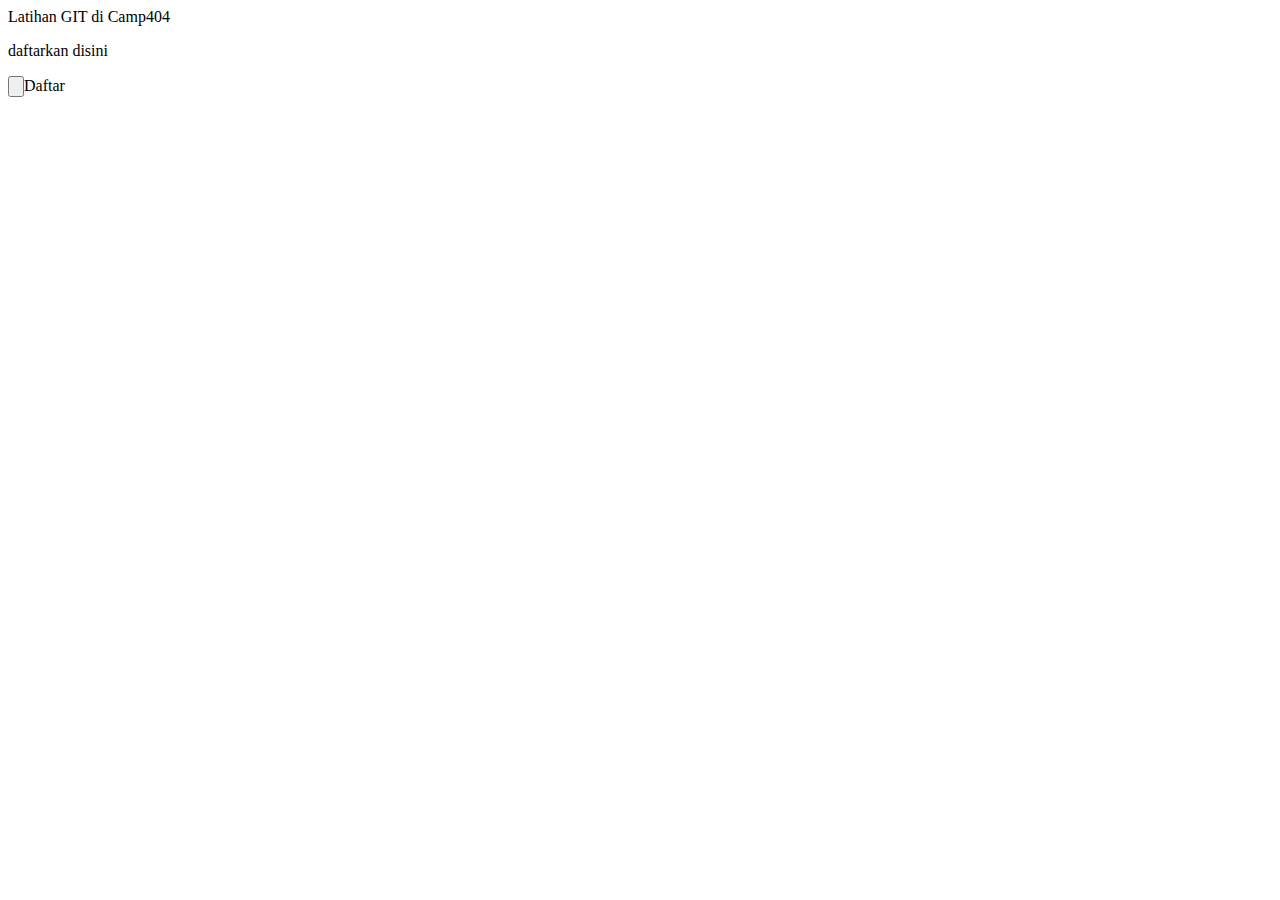
<file: index.html>
<!DOCTYPE html>
<html lang="en">
    <head>
        <title>Latihan GIT</title>
    </head>
    <body>
        <p1>Latihan GIT di Camp404</p1>
        <p>daftarkan disini</p>
        <input type = "button" >Daftar</input>
    </body>
</html>
</file>
